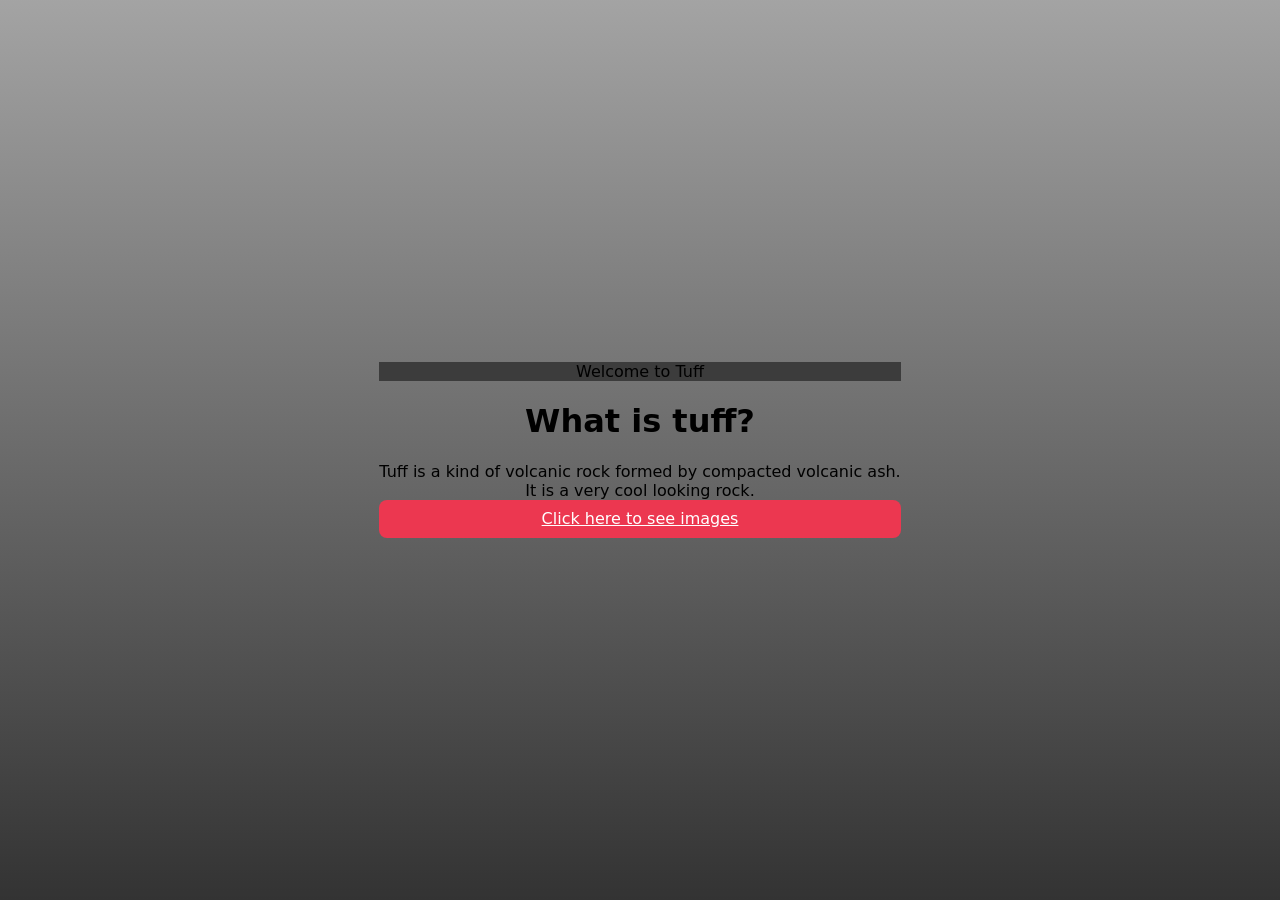
<file: index.html>
<!doctype html>
<html>
	<head>
		<link rel="stylesheet" href="style.css" />
	</head>
	<header>
		Welcome to Tuff
	</header>
	<body>
		<h1>What is tuff?</h1>
		Tuff is a kind of volcanic rock formed by compacted volcanic ash.
		<br>
		It is a very cool looking rock.
			<a href="rocks.html">Click here to see images</a>
	</body>
</html>
</file>
<file: style.css>
header{
	position:sticky;
	background-color: #3c3c3c;
	top:0;
	width:100%;
}
body {
	font-family: system-ui, sans-serif;
	display: grid;
	place-content: center;
	min-height: 100vh;
	margin: 0;
	text-align: center;
	background-image: linear-gradient(180deg, rgba(26, 26, 26, 0.4), rgba(0, 0, 0, 0.8)) ;
}
a {
	padding: 0.6rem 1.2rem;
	font-size: 1rem;
	border-radius: 8px;
	border: 0;
	background: #ec3750;
	color: white;
	cursor: pointer;
}
div {
	display:flex;
	flex-wrap:wrap;
	gap:8px;
}
img {
  flex: 1 1 150px;
  height: 200px;
  object-fit: cover;
}
</file>
